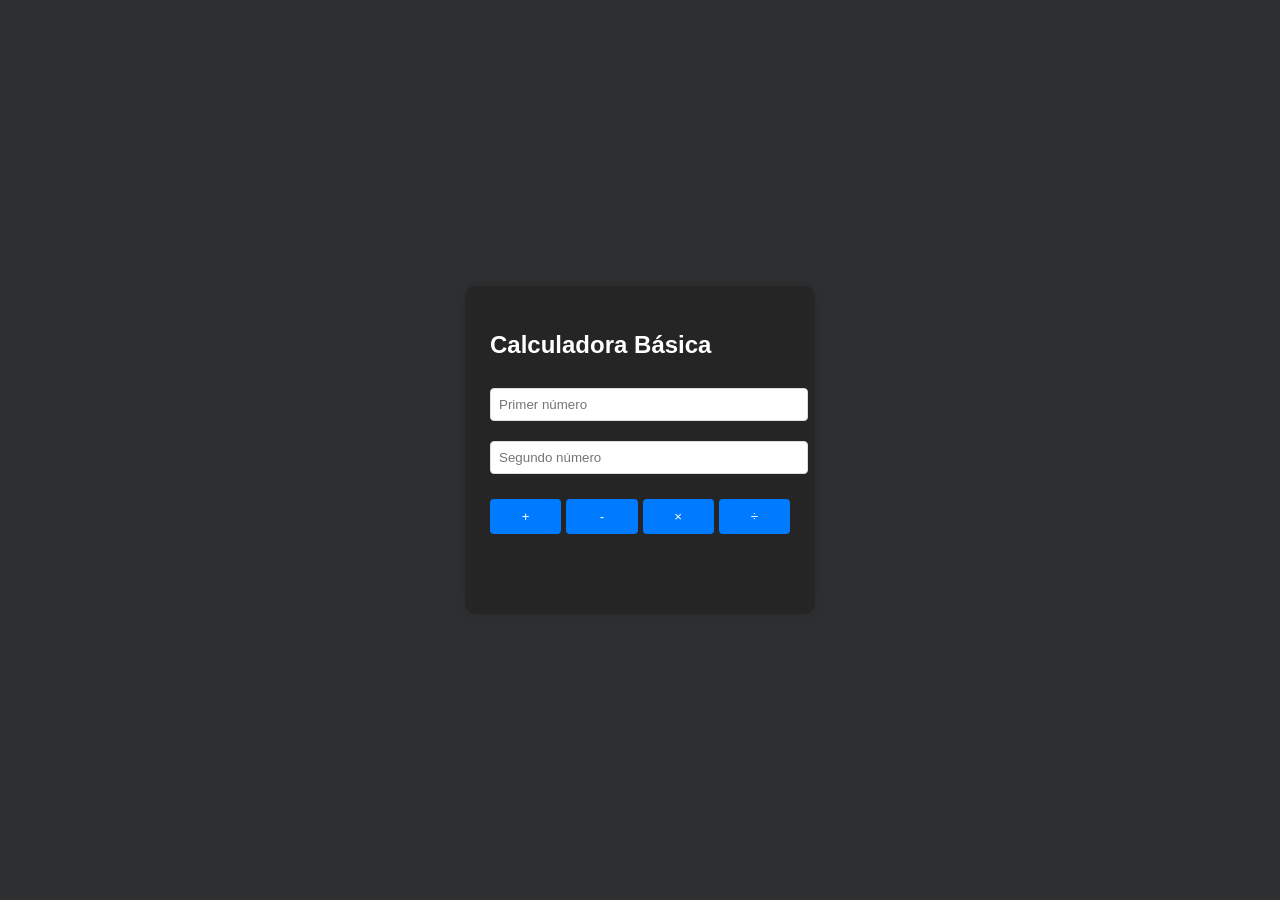
<file: index.html>
<!DOCTYPE html>
<html lang="es">
<head>
    <meta charset="UTF-8">
    <meta name="viewport" content="width=device-width, initial-scale=1.0">
    <title>Calculadora</title>
    <link rel="stylesheet" href="styles.css">
</head>
<body>
    <div class="calculator">
        <h2>Calculadora Básica</h2>
        
        <input type="number" id="num1" placeholder="Primer número">
        <input type="number" id="num2" placeholder="Segundo número">
        
        <div class="buttons">
            <button onclick="calculate('+')">+</button>
            <button onclick="calculate('-')">-</button>
            <button onclick="calculate('*')">×</button>
            <button onclick="calculate('/')">÷</button>
        </div>
        
        <div id="result"></div>
    </div>

    <script src="script.js"></script>
</body>
</html>
</file>
<file: styles.css>
body {
    font-family: 'Arial', sans-serif;
    display: flex;
    justify-content: center;
    align-items: center;
    min-height: 100vh;
    margin: 0;
    background-color: #2e2f30;
}

.calculator {
    background-color: rgb(37, 37, 37);
    padding: 25px;
    border-radius: 10px;
    box-shadow: 0 0 15px rgba(0,0,0,0.1);
    width: 300px;
}
h2{
    color: #fff;
}
input {
    width: 100%;
    padding: 8px;
    margin: 10px 0;
    border: 1px solid #ddd;
    border-radius: 4px;
}

.buttons {
    display: grid;
    grid-template-columns: repeat(4, 1fr);
    gap: 5px;
    margin: 15px 0;
}

button {
    padding: 10px;
    border: none;
    border-radius: 4px;
    background-color: #007bff;
    color: white;
    cursor: pointer;
}

button:hover {
    background-color: #0056b3;
}

#result {
    color: #fff;
    padding: 10px;
    text-align: center;
    font-weight: bold;
    min-height: 20px;
}
</file>
<file: Ejercico2/styles.css>
body {
    font-family: 'Arial', sans-serif;
    display: flex;
    justify-content: center;
    align-items: center;
    min-height: 100vh;
    margin: 0;
    background-color: #2e2f30;
}

.calculator {
    background-color: rgb(37, 37, 37);
    padding: 25px;
    border-radius: 10px;
    box-shadow: 0 0 15px rgba(0,0,0,0.1);
    width: 300px;
}
h2{
    color: #fff;
}
input {
    width: 100%;
    padding: 8px;
    margin: 10px 0;
    border: 1px solid #ddd;
    border-radius: 4px;
}

.buttons {
    display: grid;
    grid-template-columns: repeat(4, 1fr);
    gap: 5px;
    margin: 15px 0;
}

button {
    padding: 10px;
    border: none;
    border-radius: 4px;
    background-color: #007bff;
    color: white;
    cursor: pointer;
}

button:hover {
    background-color: #0056b3;
}

#result {
    color: #fff;
    padding: 10px;
    text-align: center;
    font-weight: bold;
    min-height: 20px;
}
</file>
